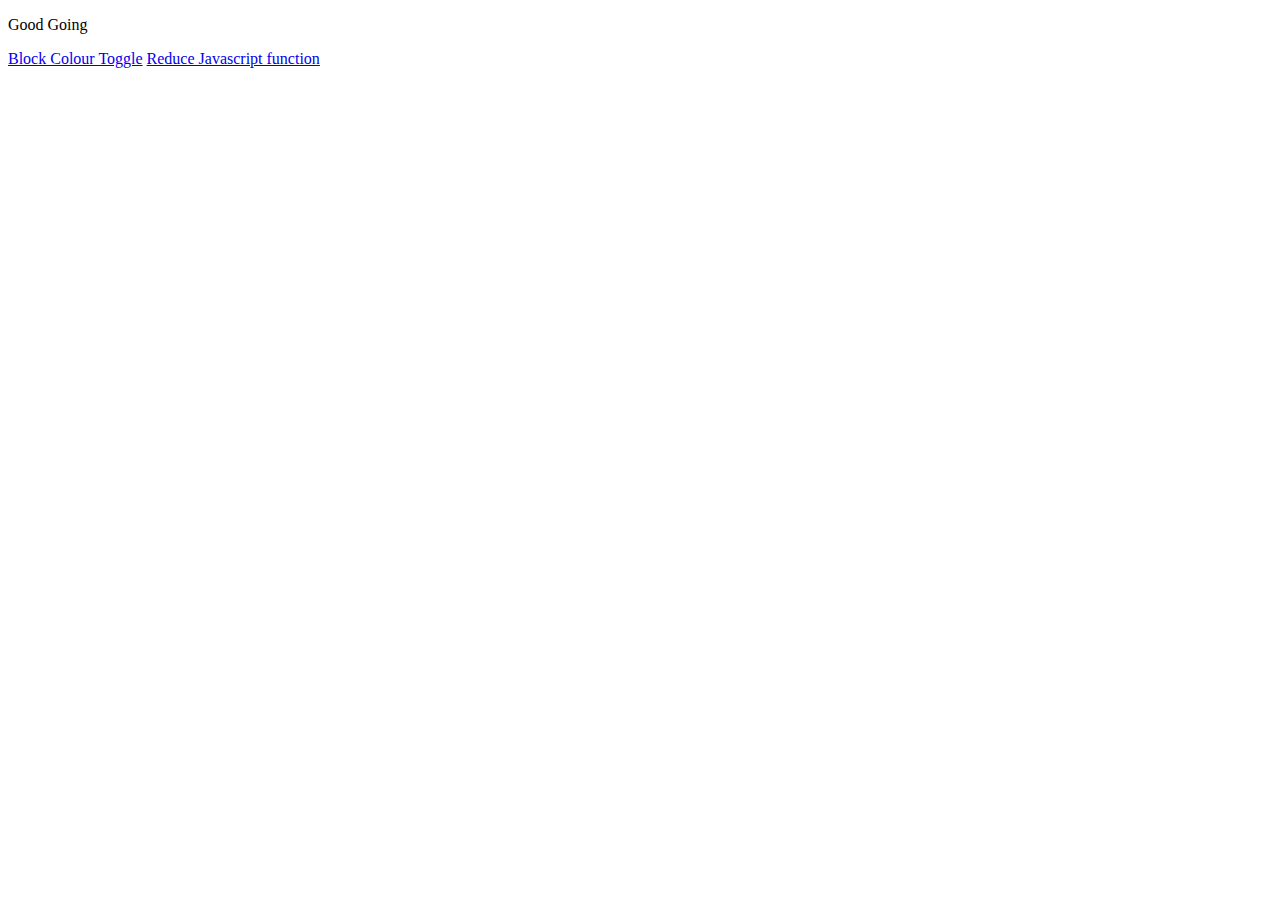
<file: index.html>
<!DOCTYPE html>

<html>
    <head>
        <meta charset="utf-8">
        <meta http-equiv="X-UA-Compatible" content="IE=edge">
        <title></title>
        <meta name="description" content="">
        <meta name="viewport" content="width=device-width, initial-scale=1">
    </head>
    <body>
        <p>Good Going</p>
        <a href="Q1/q1.html">Block Colour Toggle</a>  
        <a href="Q3/q3.html">Reduce Javascript function</a>  
    </body>
</html>
</file>
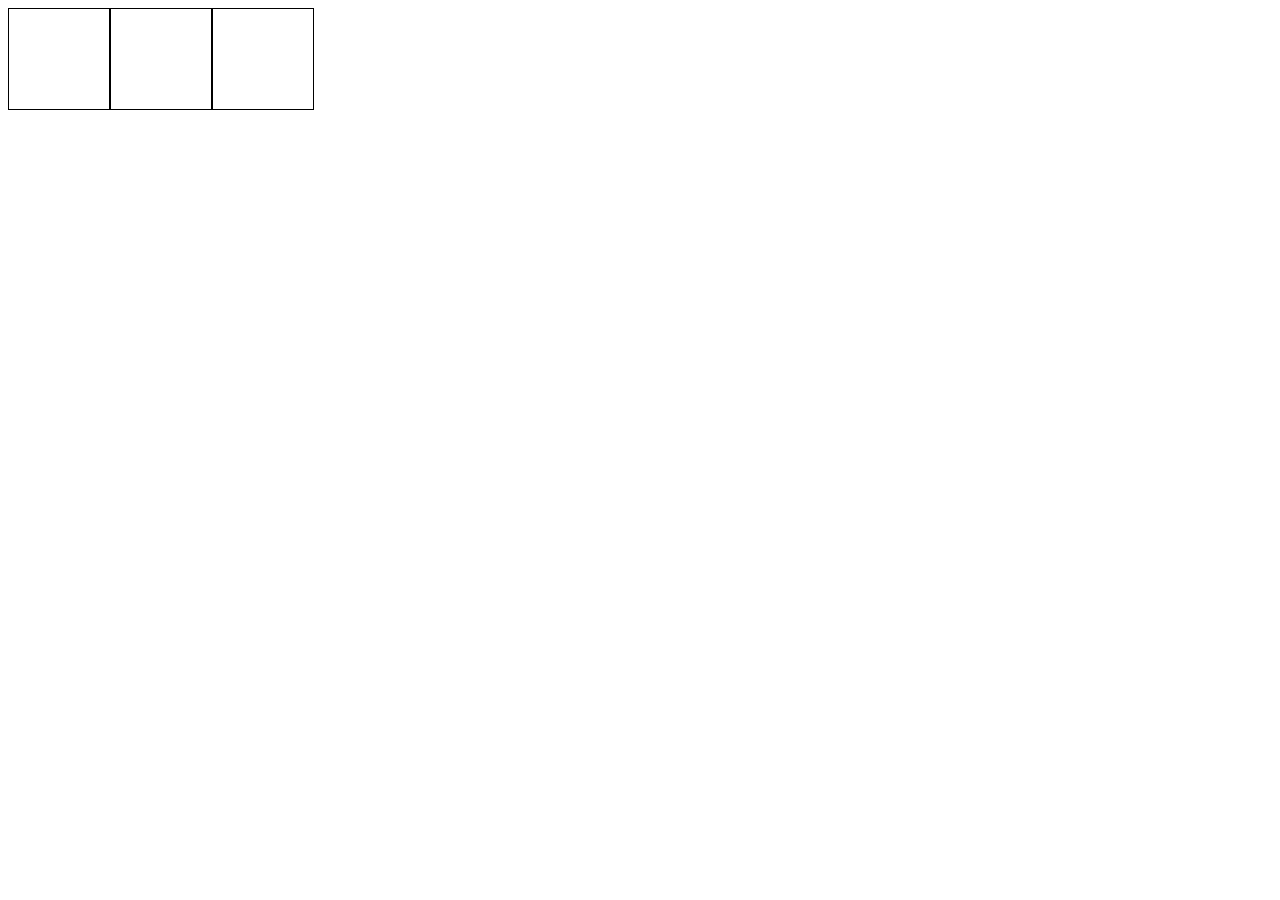
<file: Q1/q1.html>
<!DOCTYPE html>
<html>
  <head>
    <meta charset="utf-8" />
    <meta http-equiv="X-UA-Compatible" content="IE=edge" />
    <title>Block Colour Toggle</title>
    <meta name="description" content="" />
    <meta name="viewport" content="width=device-width, initial-scale=1" />
    <link rel="stylesheet" href="./q1.css" />
  </head>
  <body>
    <div class="container">
      <div onclick="ToggleFunc('team1')" class="toggle">
        <div id="team1" class="div"></div>
      </div>
      <div onclick="ToggleFunc('team2')" class="toggle">
        <div id="team2" class="div"></div>
      </div>
      <div onclick="ToggleFunc('team3')" class="toggle">
        <div id="team3" class="div"></div>
      </div>
    </div>
    <script src="./q1.js"></script>
  </body>
</html>
</file>
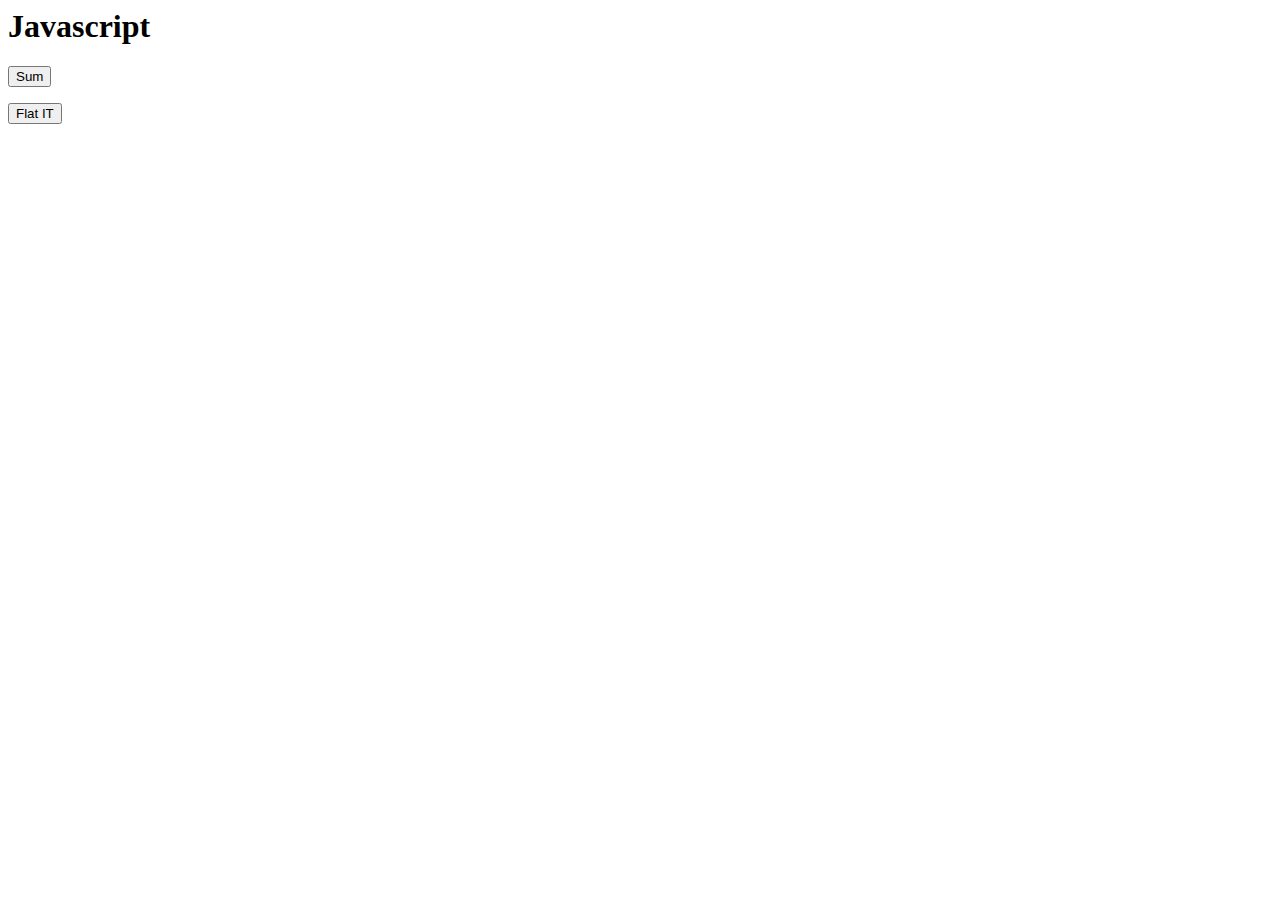
<file: Q3/Q3.html>
<html>
<head>
    <title>Reduce in Javascript</title>
</head>
<body>
    <h1>Javascript</h1>
    <button id="sum" >Sum</button>
    <p id="ans1"></p>
    <button id="flatit" >Flat IT</button>
    <script src="q3.js"></script>
</body>
</html>
</file>
<file: Q1/q1.css>
.toggle > div {
   
    width: 100px;
    height: 100px;
    border: 1px solid #000;
    cursor : pointer;
  }
  .teamSelected {
    background-color: red;
    border-radius: 4px;
  }
  
  .container{
    display:grid;
    grid-template-columns: 100px 100px 100px;
    gap: 2px;
  }
</file>
